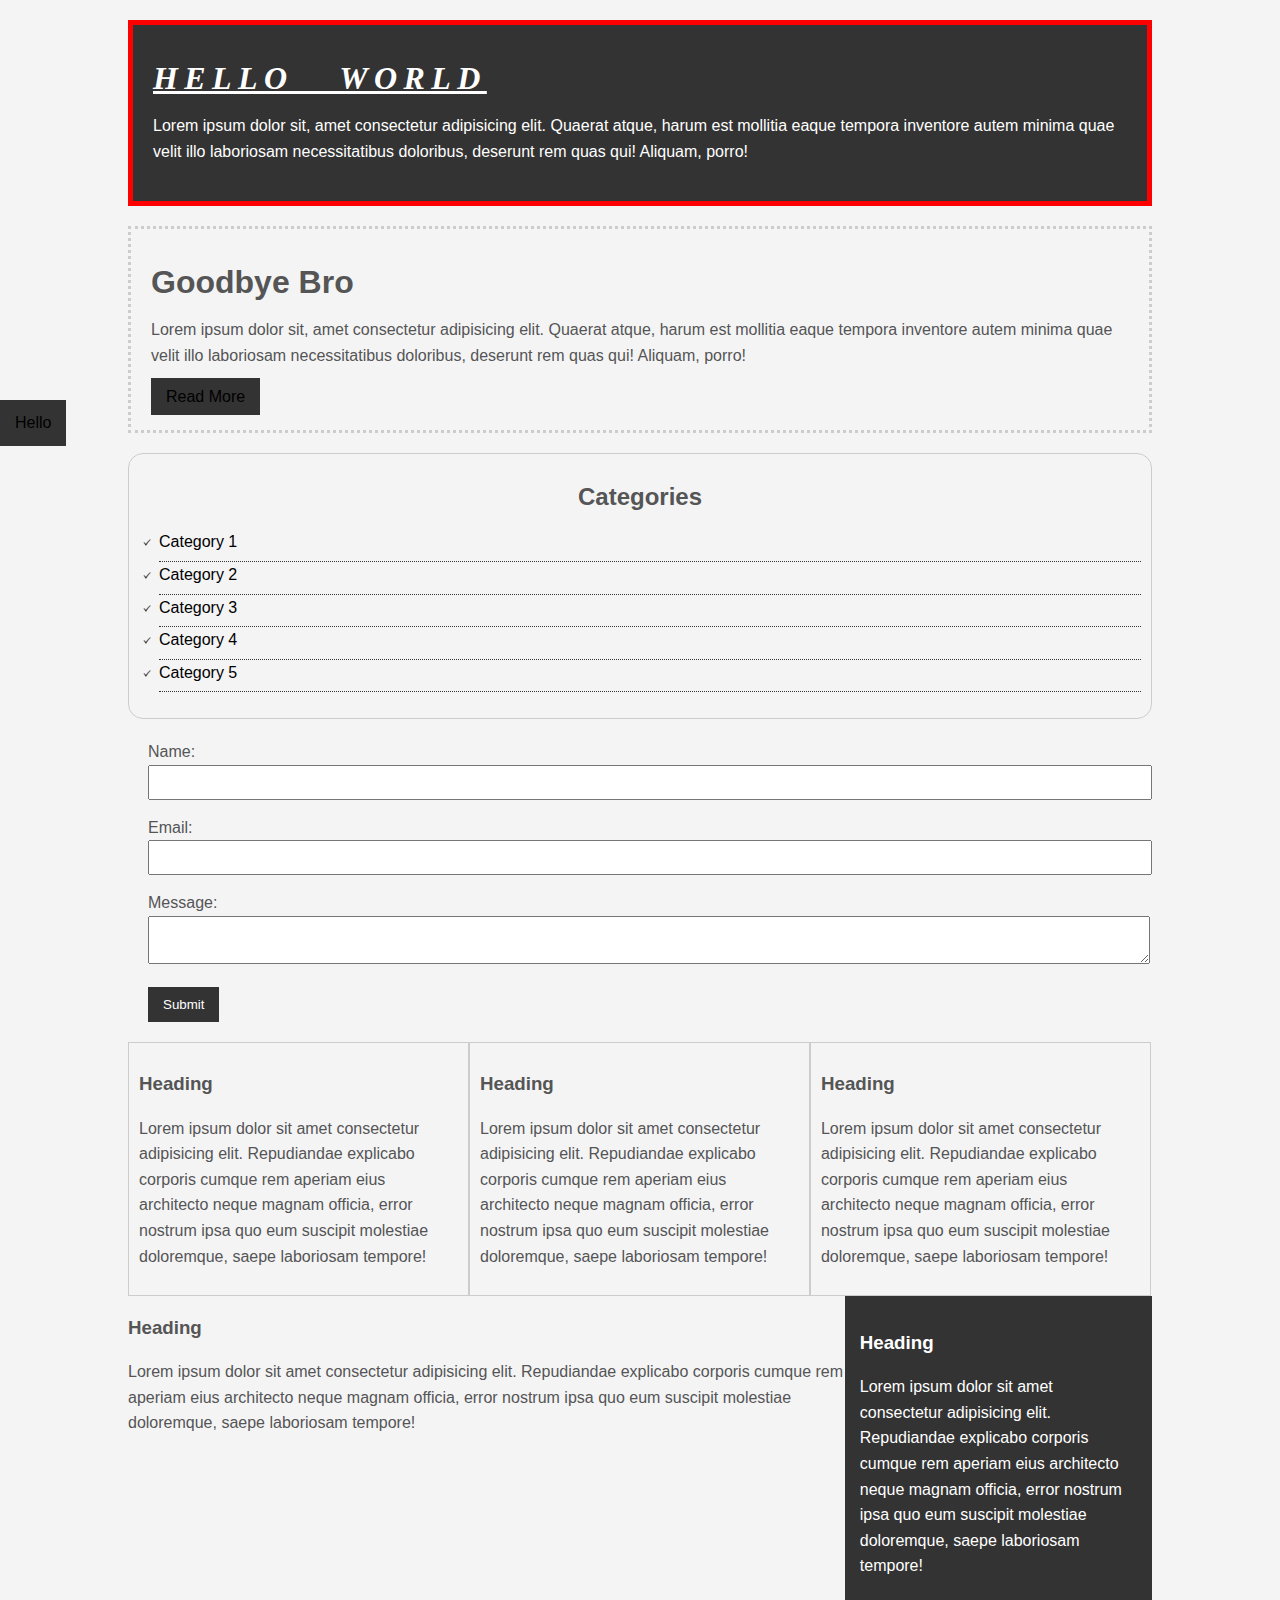
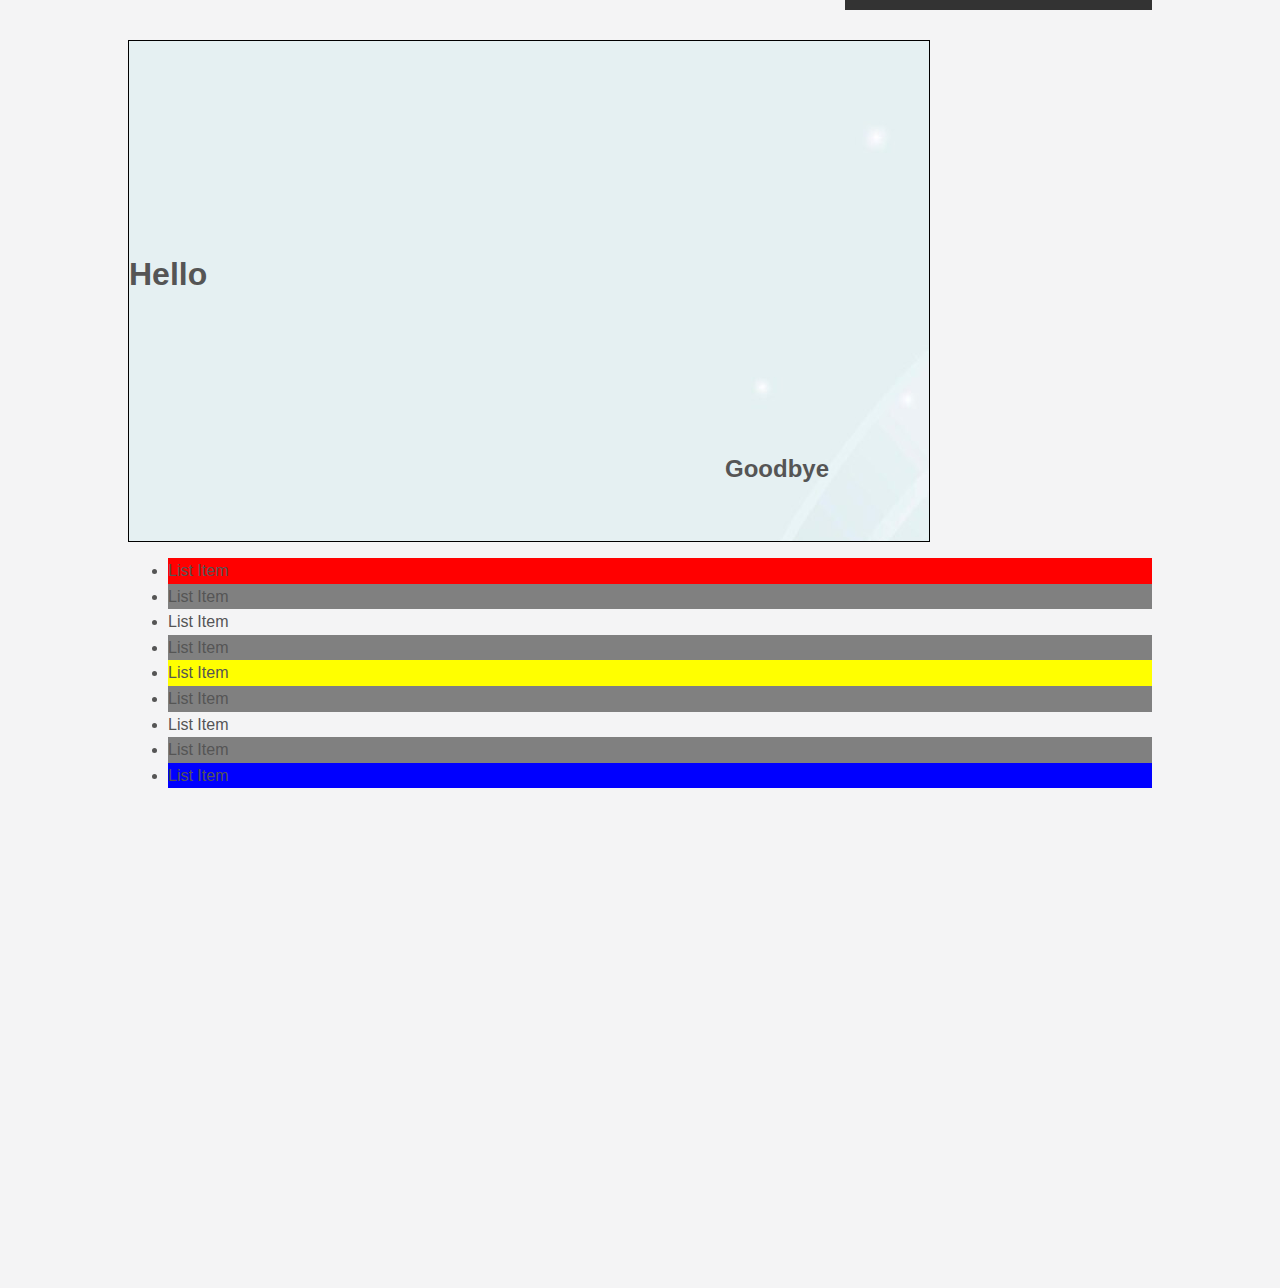
<file: csscheatsheet/index.html>
<!DOCTYPE html>
<html>
    <head>
        <title>css Cheat Sheet</title>
        <link rel="stylesheet" type="text/css" href="css/style.css">

    </head>
    <body>
        <div class="container">
            <div class="box-1">
            <h1>Hello world</h1>
            <p>Lorem ipsum dolor sit, amet consectetur adipisicing elit. Quaerat atque, harum est mollitia eaque tempora inventore autem minima quae velit illo laboriosam necessitatibus doloribus, deserunt rem quas qui! Aliquam, porro!</p>
            </div>

            <div class="box-2">
                <h1>Goodbye Bro</h1>
                <p>Lorem ipsum dolor sit, amet consectetur adipisicing elit. Quaerat atque, harum est mollitia eaque tempora inventore autem minima quae velit illo laboriosam necessitatibus doloribus, deserunt rem quas qui! Aliquam, porro!</p>
                <a class="button" href="">Read More</a>
            </div>
            <div class="categories">
                <h2>Categories</h2>
                <ul>
                    <li><a href="#">Category 1</a></li>
                    <li><a href="#">Category 2</a></li>
                    <li><a href="#">Category 3</a></li>
                    <li><a href="#">Category 4</a></li>
                    <li><a href="text.html">Category 5</a></li>
                </ul>
            </div>
            <form class="my-form">
                <div class="form-group">
                    <label>Name: </label>
                    <input type="text" name="name">
                </div>
                <div class="form-group">
                    <label>Email: </label>
                    <input type="text" name="email">
                </div>
                <div class="form-group">
                    <label>Message: </label>
                    <textarea name="message"></textarea>
                </div>
            <input class="button" type="submit" value="Submit" name="">
            </form>

            <div class="block">
                <h3>Heading</h3>
                <p>Lorem ipsum dolor sit amet consectetur adipisicing elit. Repudiandae explicabo corporis cumque rem aperiam eius architecto neque magnam officia, error nostrum ipsa quo eum suscipit molestiae doloremque, saepe laboriosam tempore!</p>
            </div>
            <div class="block">
                <h3>Heading</h3>
                <p>Lorem ipsum dolor sit amet consectetur adipisicing elit. Repudiandae explicabo corporis cumque rem aperiam eius architecto neque magnam officia, error nostrum ipsa quo eum suscipit molestiae doloremque, saepe laboriosam tempore!</p>
            </div>
            <div class="block">
                <h3>Heading</h3>
                <p>Lorem ipsum dolor sit amet consectetur adipisicing elit. Repudiandae explicabo corporis cumque rem aperiam eius architecto neque magnam officia, error nostrum ipsa quo eum suscipit molestiae doloremque, saepe laboriosam tempore!</p>
            </div>

            <div class="clr"></div>

            <div id="main-block">
                <h3>Heading</h3>
                <p>Lorem ipsum dolor sit amet consectetur adipisicing elit. Repudiandae explicabo corporis cumque rem aperiam eius architecto neque magnam officia, error nostrum ipsa quo eum suscipit molestiae doloremque, saepe laboriosam tempore!</p>
            </div>

            <div id="sidebar">
                <h3>Heading</h3>
                <p>Lorem ipsum dolor sit amet consectetur adipisicing elit. Repudiandae explicabo corporis cumque rem aperiam eius architecto neque magnam officia, error nostrum ipsa quo eum suscipit molestiae doloremque, saepe laboriosam tempore!</p>
            </div>
            <div class="clr"></div>

            <div class="p-box">
                <h1>Hello</h1>
                <h2>Goodbye</h2>
            </div>
            <ul class="my-list">
                <li>List Item</li>
                <li>List Item</li>
                <li>List Item</li>
                <li>List Item</li>
                <li>List Item</li>
                <li>List Item</li>
                <li>List Item</li>
                <li>List Item</li>
                <li>List Item</li>
            </ul>
        </div> <!--./container -->

        <a class=" fix-me button" href="">Hello</a>
        
        <div style="margin-top:500px;"></div>
    </body>
</html>
</file>
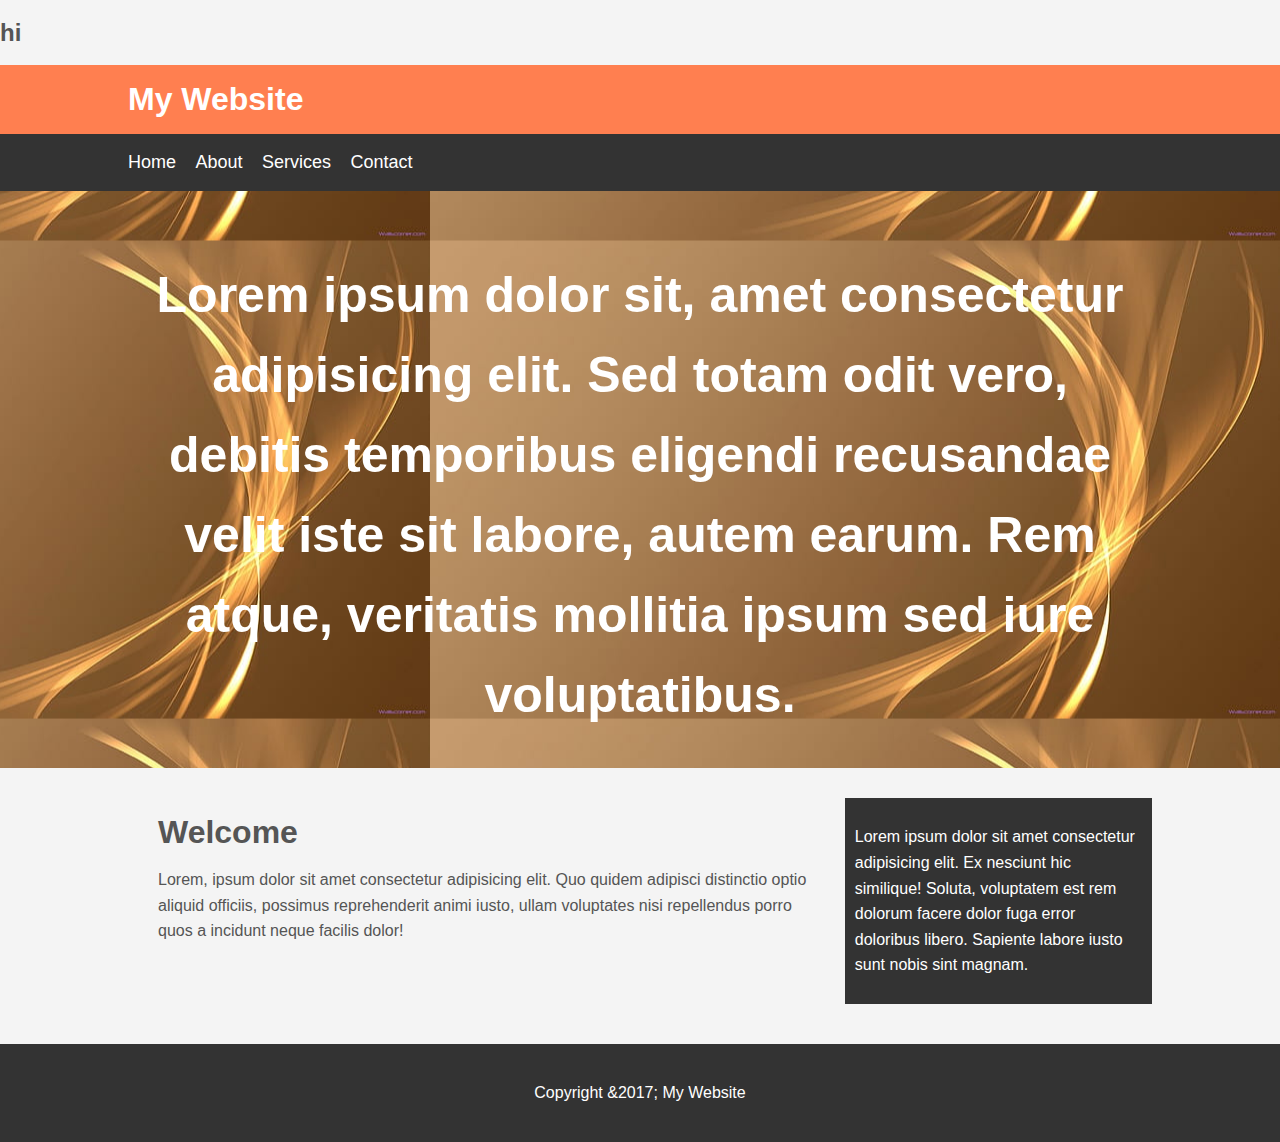
<file: mywebsite/index.html>
<!DOCTYPE html>
<html>
    <head>
        <title>My Website</title>
        <link rel="stylesheet" type="text/css" href="css/style.css">
    </head>
    <body>
        
        <h2>hi</h2>
        <header id="main-header">
            <div class="container">
                <h1>My Website</h1>
            </div>
        </header>

        <nav id="navbar">
            <div class="container">
                <ul>
                    <li><a href="#">Home</a></li>
                    <li><a href="#">About</a></li>
                    <li><a href="#">Services</a></li>
                    <li><a href="#">Contact</a></li>
                </ul>
            </div>
        </nav>

        <section id="showcase">
            <div class="container">
                <h1>Lorem ipsum dolor sit, amet consectetur adipisicing elit. Sed totam odit vero, debitis temporibus eligendi recusandae velit iste sit labore, autem earum. Rem atque, veritatis mollitia ipsum sed iure voluptatibus.</h1>
            </div>
        </section>

        <div class="container">
            <section id="main">
                <h1>Welcome</h1>
                <p>Lorem, ipsum dolor sit amet consectetur adipisicing elit. Quo quidem adipisci distinctio optio aliquid officiis, possimus reprehenderit animi iusto, ullam voluptates nisi repellendus porro quos a incidunt neque facilis dolor!</p>
            </section>
            <aside id="sidebar">
                <p>Lorem ipsum dolor sit amet consectetur adipisicing elit. Ex nesciunt hic similique! Soluta, voluptatem est rem dolorum facere dolor fuga error doloribus libero. Sapiente labore iusto sunt nobis sint magnam.</p>
            </aside>
        </div>

        <footer id="main-footer">
            <p>Copyright &2017; My Website</p>
        </footer>
    </body>
</html>
</file>
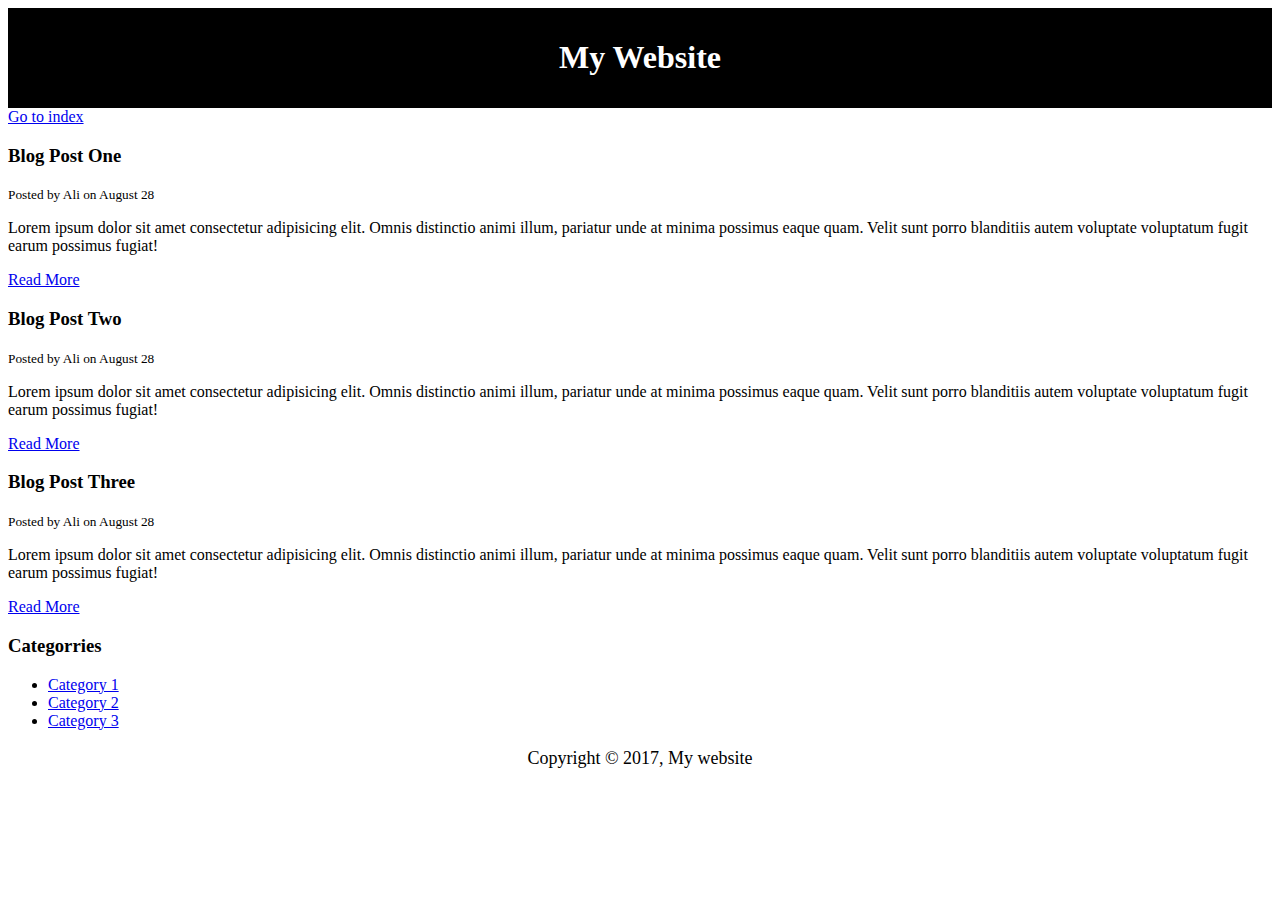
<file: blog.html>
<!DOCTYPE html>
<html>
    <head>
        <title>My Blog</title>
        <meta name="description" content="Awesome blog by Ali">
        <meta name="keywords" content="web design blog, web dev blog, mysite">
        <style type="text/css">
            #main-header{
                text-align:center;
                background-color:black;
                color:white;
                padding:10px;
            }

            #main-footer{
                text-align: center;
                font-size:18px;

            }
        </style>
    </head>
<body>
    <header id="main-header">
        <h1>My Website</h1>
    </header>
    <a href="index.html">Go to index</a>

    <section>
        <article class="post">
            <h3>Blog Post One</h3>
            <small>Posted by Ali on August 28</small>
            <p>Lorem ipsum dolor sit amet consectetur adipisicing elit. Omnis distinctio animi illum, pariatur unde at minima possimus eaque quam. Velit sunt porro blanditiis autem voluptate voluptatum fugit earum possimus fugiat!</p>
            <a href="post.html">Read More</a>
        </article>

        <article class="post">
            <h3>Blog Post Two</h3>
            <small>Posted by Ali on August 28</small>
            <p>Lorem ipsum dolor sit amet consectetur adipisicing elit. Omnis distinctio animi illum, pariatur unde at minima possimus eaque quam. Velit sunt porro blanditiis autem voluptate voluptatum fugit earum possimus fugiat!</p>
            <a href="post.html">Read More</a>
        </article>

        <article class="post">
            <h3>Blog Post Three</h3>
            <small>Posted by Ali on August 28</small>
            <p>Lorem ipsum dolor sit amet consectetur adipisicing elit. Omnis distinctio animi illum, pariatur unde at minima possimus eaque quam. Velit sunt porro blanditiis autem voluptate voluptatum fugit earum possimus fugiat!</p>
            <a href="post.html">Read More</a>
        </article>
    </section>

    <aside>
        <h3>Categorries</h3>
        <nav>
            <ul>
                <li><a href="#">Category 1</a></li>
                <li><a href="#">Category 2</a></li>
                <li><a href="#">Category 3</a></li>
            </ul>
        </nav>
    </aside>
    <footer id="main-footer">
        <p>Copyright &copy; 2017, My website</p>
    </footer>
</body>
</html>
</file>
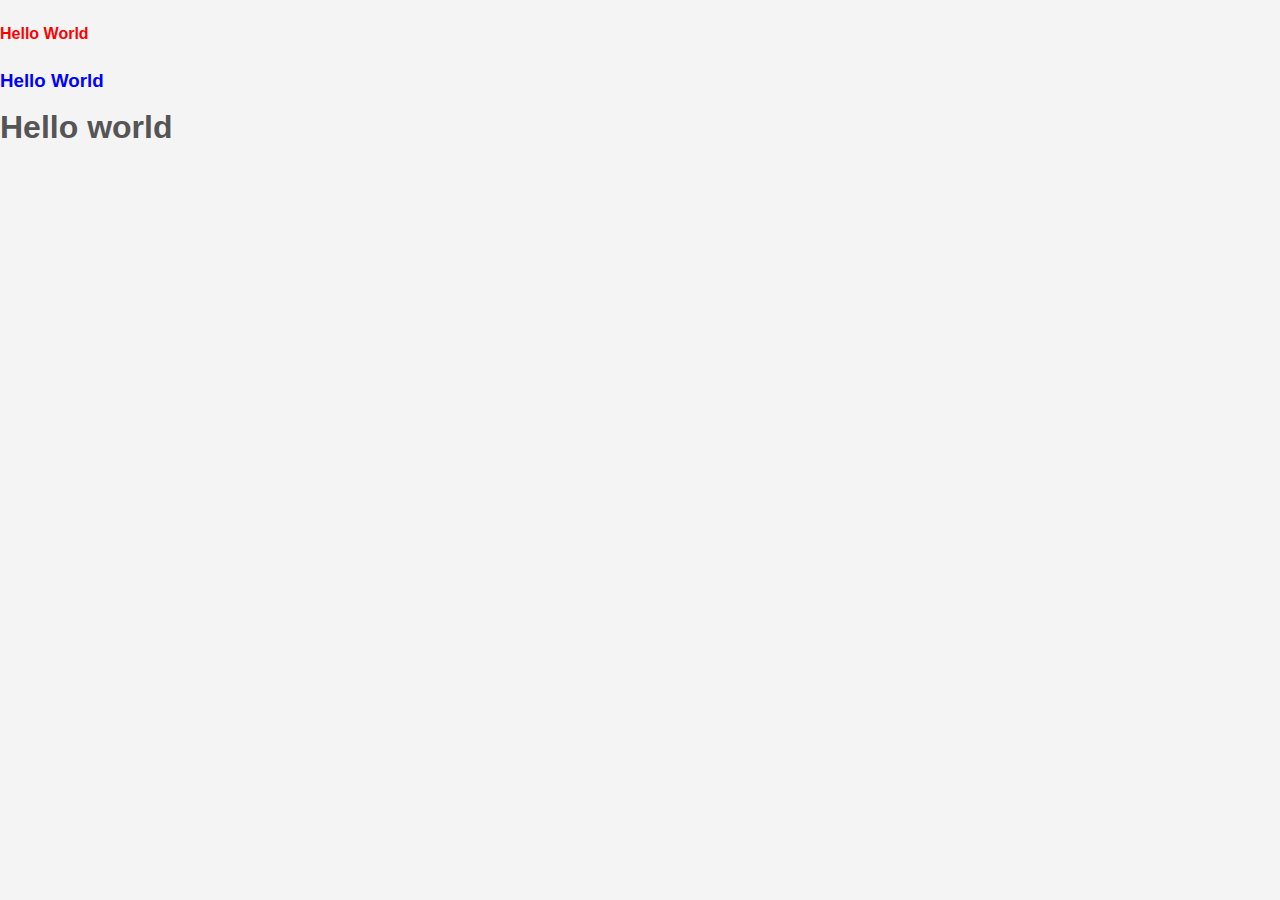
<file: csscheatsheet/index0.html>
<!DOCTYPE html>
<html>
    <head>
        <title>css Cheat Sheet</title>
        <!--for internal method-->
        <style type="text/css">
        h3{
            color:blue;
        }
        </style>
        <!--for external method-->
        <link rel="stylesheet" type="text/css" href="css/style.css">

    </head>
    <body>
        <!--    inline way these is worst way-->
        <h4 style="color:red"> Hello World</h1>
        <!--internal way also not good-->
        <h3> Hello World</h1>
        <!--external way best way-->
        <h1>Hello world</h1>
    </body>
</html>
</file>
<file: csscheatsheet/css/style.css>
/*
*{
    margin:0;
   padding:0;
}
*/
body{
    background-color:#f4f4f5;
    color: #555555;

    font-family: Arial, Helvetica, sans-serif;
    font-size:16px;
    font-weight:normal;
    /* same as above just shortcut way */
    font: normal Arial, Helvetica, sans-serif;

    Line-height:1.6em;
    margin:0;

}
.container{
    width: 80%;
    margin: auto;
}

.button{
    background-color:#333;
    color:#fff;
    padding:10px 15px;
    border:none;
}

.button:hover{
    background:red;
    color:#fff;
}

.clr{
    clear:both;
}

.box-1{
    background-color: #333;
    color: #fff;

    border-right:5px red solid;
    border-left:5px red solid;
    border-top:5px red solid;
    border-bottom:5px red solid;
    /* same as above */
    border: 5px red solid;
    border-width:5px;
    border-bottom-width:15px;
    border-top-style:dotted;
    border: 5px red solid;

    padding-top:20px;
    padding-bottom:20px;
    padding-right:20px;
    padding-left:20px;

    /* same as above */
    padding:20px;

    margin-top:20xp;
    margin:20px 0;



}
.box-1 h1{
    font-family:Tahoma;
    font-weight:800;
    font-style:italic;
    text-decoration:underline;
    text-transform: uppercase;
    letter-spacing: 0.2em;
    word-spacing: 1em;

}

.box-2{
    border:3px dotted #ccc;
    padding:20px;
    margin:20px 0;
    

}

a{
    text-decoration: none;
    color:#000;
}

a:active{
    color:green;
}

a:visited{
    color:black;
}

.categories{
    border:1px #ccc solid;
    padding:10px;
    border-radius:15px;
}

.categories h2{
    text-align:center;
}

.categories ul{
    padding:0;
    padding-Left:20px;
    List-style:square;
    List-style:none;
}

.categories li{
    padding-bottom:6px;
    border-bottom:dotted 1px #333;
    List-style-image: url('../images/check.png');
}

.my-form{
    padding:20px;
}

.my-form .form-group{
    padding-bottom:15px;
}

.my-form label{
    display:block;
}

.my-form input[type="text"], .my-form textarea{
    padding:8px;
    width:100%;
}

.block{
    float:left;
    width:33.3%;
    border:1px solid #ccc;
    padding:10px;
    box-sizing:border-box;
}

#main-block{
    float:left;
    width:70%;
}

#sidebar{
    float:right;
    width:30%;
    background-color:#333;
    color:#fff;
    padding:15px;
    box-sizing: border-box;
}

.p-box{
    width:800px;
    height:500px;
    border:1px solid #000;
    margin-top:30px;
    position:relative;
    background-image:url('../images/bgimage.jpg');
    background-repeat: no-repeat;
    background-position:100px 200px;
    background-position:center top;
}

.p-box h1{
    position:absolute;
    top:200px;
}
.p-box h2{
    position:absolute;
    bottom:40px;
    right:100px;
}

.fix-me{
    position:fixed;
    top:400px;
}

.my-list li:first-child{
    background: red;
}

.my-list li:last-child{
    background: blue;
}

.my-list li:nth-child(5){
    background: yellow;
}

.my-list li:nth-child(even){
    background: grey;
}
</file>
<file: mywebsite/css/style.css>
body{
    background-color: #f4f4f4;
    color: #555;
    font-family: Arial, Helvetica, sans-serif;
    font-size: 16px;
    line-height: 1.6em;
    margin:0;
}

.container{
    width:80%;
    margin:auto;
    overflow:hidden;

}

#main-header{
    background-color: coral;
    color:#fff;
}

#navbar{
    background-color:#333;
    color:#fff;

}

#navbar ul{
    padding:0;
    List-style: none;
}

#navbar li{
    display:inline;

}

#navbar a{
    color:#fff;
    text-decoration: none;
    font-size: 18px;
    padding-right: 15px;
}

#showcase{
    background-image: url(../images/showcase.jpg);
    background-position: center right;
    min-height:300px;
    margin-bottom: 30px;;
    text-align: center;

}

#showcase  h1{
    color:#fff;
    font-size: 50px;
    line-height: 1.6em;
    padding-top: 30px;
}

#main{
    float:left;
    width:70%;
    padding:0 30px;
    box-sizing: border-box;
    
}

#sidebar{
    float:right;
    width:30%;
    background: #333;
    color:#fff;
    padding:10px;
    box-sizing: border-box;
    
}

#main-footer{
    background: #333;
    color:#fff;
    text-align:center;
    padding:20px;
    margin-top: 40px;
}

@media(mac-width:600px){
    #main{
        width:100%;
        float:none;
    }
    #sidebar{
        width:100%;
        float:none;
    }
}
</file>
